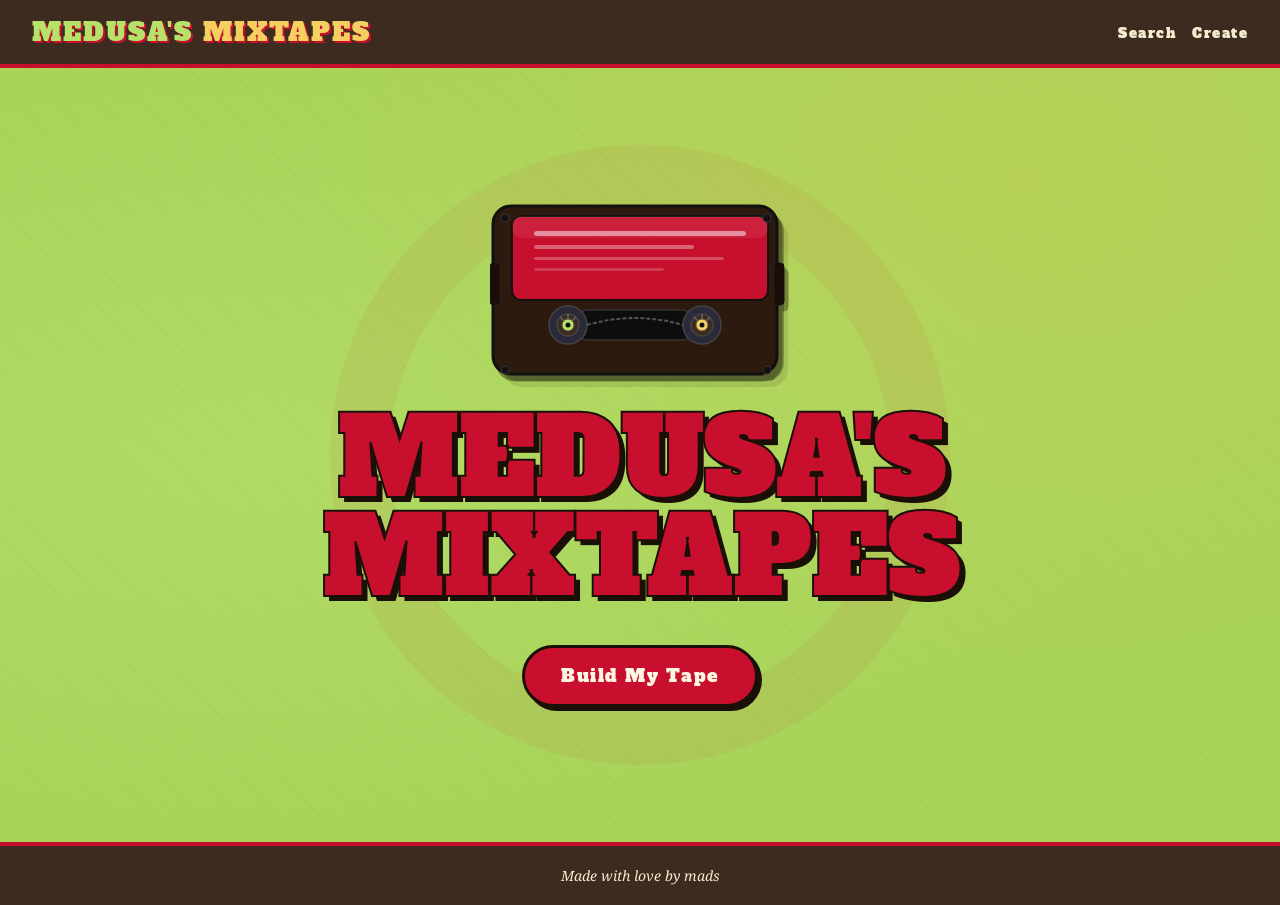
<file: index.html>
<!DOCTYPE html>
<html lang="en">
<head>
  <meta charset="UTF-8"/>
  <meta name="viewport" content="width=device-width, initial-scale=1.0"/>
  <title>MEDUSA'S MIXTAPES</title>
  <link rel="stylesheet" href="style.css"/>
  <style>
    .hero {
      min-height: 86vh;
      display: flex;
      flex-direction: column;
      align-items: center;
      justify-content: center;
      text-align: center;
      padding: 40px 20px;
      position: relative;
      overflow: hidden;
    }
    .hero::before {
      content: '';
      position: absolute;
      width: 500px; height: 500px;
      border-radius: 50%;
      border: 60px solid rgba(200,16,46,0.06);
      top: 50%; left: 50%;
      transform: translate(-50%, -50%);
      pointer-events: none;
    }
    .hero > * { position: relative; z-index: 1; }

    .hero-title {
      font-family: 'Alfa Slab One', serif;
      font-size: clamp(3.2rem, 11vw, 6.5rem);
      line-height: 0.95;
      text-transform: uppercase;
      color: var(--red);
      -webkit-text-stroke: 2px var(--black);
      text-shadow: 5px 5px 0 var(--black);
      margin-bottom: 36px;
      animation: titleDrop 0.6s cubic-bezier(0.175,0.885,0.32,1.275) both;
    }
    @keyframes titleDrop {
      from { opacity: 0; transform: translateY(-40px) scale(0.9); }
      to   { opacity: 1; transform: translateY(0) scale(1); }
    }

    .hero-actions { display: flex; gap: 16px; flex-wrap: wrap; justify-content: center; }

    .cassette-hero {
      margin: 0 auto 24px;
      animation: float 4s ease-in-out infinite;
      filter: drop-shadow(4px 6px 0px rgba(26,16,8,0.4));
    }
    @keyframes float {
      0%,100% { transform: translateY(0) rotate(-1.5deg); }
      50%      { transform: translateY(-18px) rotate(1.5deg); }
    }

    .footer-strip {
      background: var(--tape-brown);
      color: var(--cream);
      text-align: center;
      padding: 20px;
      font-size: 0.88rem;
      font-style: italic;
      border-top: 4px solid var(--red);
    }
    .footer-strip a { color: var(--yellow); text-decoration: none; }
  </style>
</head>
<body>

<nav class="navbar">
  <a class="navbar-brand" href="index.html">MEDUSA'S <span>MIXTAPES</span></a>
  <ul class="nav-links">
    <li><a href="library.html">Search</a></li>
    <li><a href="create.html">Create</a></li>
  </ul>
</nav>

<section class="hero">

  <!-- Cassette SVG — original version, no label text -->
  <svg class="cassette-hero" width="300" height="185" viewBox="0 0 300 185" fill="none">
    <rect x="10" y="10" width="284" height="168" rx="18" fill="rgba(0,0,0,0.25)"/>
    <rect x="3" y="3" width="284" height="168" rx="18" fill="#2C1A0E" stroke="#111" stroke-width="3"/>
    <!-- Red label — expanded to fill symmetrically (x=22 to x=278, width=256) -->
    <rect x="22" y="13" width="256" height="84" rx="9" fill="#C8102E" stroke="#111" stroke-width="2"/>
    <defs>
      <pattern id="hatch" width="6" height="6" patternTransform="rotate(45)" patternUnits="userSpaceOnUse">
        <line x1="0" y1="0" x2="0" y2="6" stroke="#000" stroke-width="1"/>
      </pattern>
    </defs>
    <rect x="22" y="13" width="256" height="84" rx="9" fill="url(#hatch)" opacity="0.06"/>
    <rect x="22" y="13" width="256" height="22" rx="9" fill="rgba(255,255,255,0.07)"/>
    <!-- Ruled lines — centred within label -->
    <rect x="44" y="28" width="212" height="5" rx="3" fill="rgba(255,255,255,0.5)"/>
    <rect x="44" y="42" width="160" height="4" rx="2" fill="rgba(255,255,255,0.35)"/>
    <rect x="44" y="54" width="190" height="3" rx="2" fill="rgba(255,255,255,0.25)"/>
    <rect x="44" y="65" width="130" height="3" rx="2" fill="rgba(255,255,255,0.18)"/>
    <!-- Side tabs -->
    <rect x="0"   y="60" width="9" height="42" rx="4" fill="#1a0c06" stroke="#111" stroke-width="1"/>
    <rect x="285" y="60" width="9" height="42" rx="4" fill="#1a0c06" stroke="#111" stroke-width="1"/>
    <!-- Window — centred: body centre=145, window width=110, so x=(145-55)=90 -->
    <rect x="90" y="107" width="110" height="30" rx="7" fill="#0d0d0d" stroke="#333" stroke-width="1.5"/>
    <!-- Left reel — centred at cx=78 (equal spacing from sides) -->
    <circle cx="78"  cy="122" r="19" fill="#2a2a3a" stroke="#444" stroke-width="1.5"/>
    <circle cx="78"  cy="122" r="11" fill="#3D2B1F" stroke="#444" stroke-width="1.5"/>
    <circle cx="78"  cy="122" r="6"  fill="#B7E26A" stroke="#555" stroke-width="1"/>
    <circle cx="78"  cy="122" r="2.5" fill="#111"/>
    <line x1="78"  y1="111" x2="78"  y2="116" stroke="#666" stroke-width="1.5"/>
    <line x1="70"  y1="114" x2="74"  y2="118" stroke="#666" stroke-width="1.5"/>
    <line x1="86"  y1="114" x2="82"  y2="118" stroke="#666" stroke-width="1.5"/>
    <!-- Right reel — centred at cx=212 (mirror of 78 around 145) -->
    <circle cx="212" cy="122" r="19" fill="#2a2a3a" stroke="#444" stroke-width="1.5"/>
    <circle cx="212" cy="122" r="11" fill="#3D2B1F" stroke="#444" stroke-width="1.5"/>
    <circle cx="212" cy="122" r="6"  fill="#F5D060" stroke="#555" stroke-width="1"/>
    <circle cx="212" cy="122" r="2.5" fill="#111"/>
    <line x1="212" y1="111" x2="212" y2="116" stroke="#666" stroke-width="1.5"/>
    <line x1="204" y1="114" x2="208" y2="118" stroke="#666" stroke-width="1.5"/>
    <line x1="220" y1="114" x2="216" y2="118" stroke="#666" stroke-width="1.5"/>
    <!-- Tape path — between reels, centred -->
    <path d="M97 122 Q145 108 193 122" stroke="#555" stroke-width="2" fill="none" stroke-dasharray="4 2"/>
    <!-- Screw holes -->
    <circle cx="15"  cy="15"  r="4" fill="#111" stroke="#333"/>
    <circle cx="277" cy="15"  r="4" fill="#111" stroke="#333"/>
    <circle cx="15"  cy="167" r="4" fill="#111" stroke="#333"/>
    <circle cx="277" cy="167" r="4" fill="#111" stroke="#333"/>
  </svg>

  <h1 class="hero-title">MEDUSA'S<br/>MIXTAPES</h1>

  <div class="hero-actions">
    <a href="library.html" class="btn btn-red btn-lg">Build My Tape</a>
  </div>
</section>

<footer class="footer-strip">
  Made with love by mads
  <a href="https://developer.spotify.com" target="_blank"></a>
</footer>

</body>
</html>
</file>
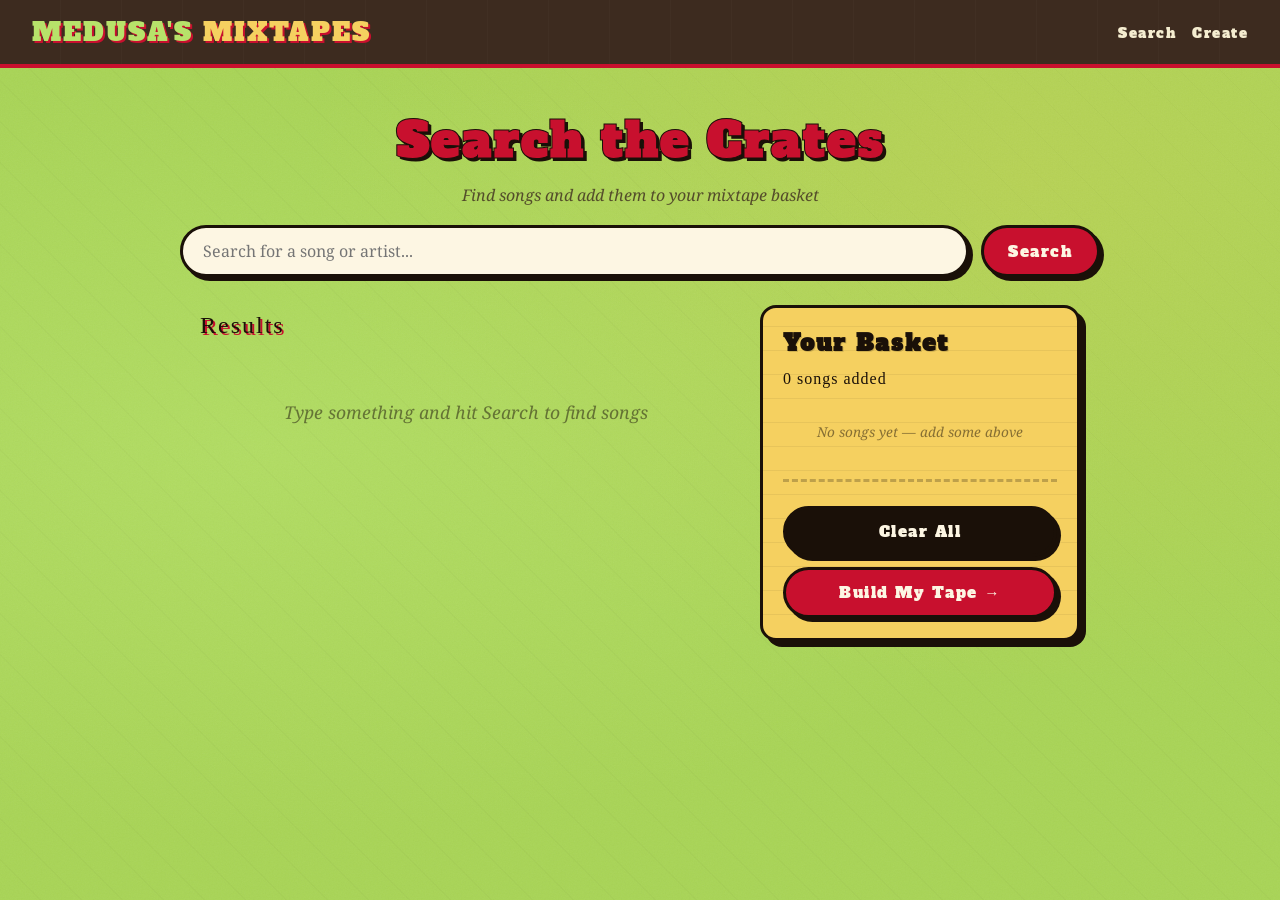
<file: library.html>
<!DOCTYPE html>
<html lang="en">
<head>
  <meta charset="UTF-8"/>
  <meta name="viewport" content="width=device-width, initial-scale=1.0"/>
  <title>Search Songs — MEDUSA'S MIXTAPES</title>
  <link rel="stylesheet" href="style.css"/>
  <style>
    .page-header { text-align: center; padding: 40px 20px 16px; }
    .page-header p { margin-top: 8px; font-size: 1rem; color: var(--tape-brown); font-style: italic; opacity: 0.8; }
    .library-layout { display: grid; grid-template-columns: 1fr 320px; gap: 28px; padding: 0 20px 60px; max-width: 960px; margin: 0 auto; }
    @media (max-width: 720px) { .library-layout { grid-template-columns: 1fr; } }
    .section-title { font-family: 'Bangers', cursive; font-size: 1.5rem; letter-spacing: 2px; color: var(--black); text-shadow: 2px 2px 0 var(--red); margin-bottom: 14px; }
    #results-list { max-height: 600px; overflow-y: auto; padding-right: 4px; }
    .basket-panel { position: sticky; top: 80px; align-self: start; }
    .basket-card { background: var(--yellow); border: 3px solid var(--black); border-radius: 16px; padding: 20px; box-shadow: var(--shadow-lg); background-image: repeating-linear-gradient(0deg, transparent, transparent 23px, rgba(0,0,0,0.06) 23px, rgba(0,0,0,0.06) 24px); }
    .basket-card h3 { color: var(--black); text-shadow: 1px 1px 0 rgba(0,0,0,0.15); -webkit-text-stroke: 0px; margin-bottom: 12px; }
    #basket-list { list-style: none; max-height: 280px; overflow-y: auto; margin-bottom: 14px; }
    #basket-list li { display: flex; align-items: center; justify-content: space-between; padding: 7px 0; border-bottom: 1.5px dashed rgba(0,0,0,0.2); font-size: 0.84rem; font-style: italic; }
    #basket-list li:last-child { border-bottom: none; }
    .remove-btn { background: none; border: none; cursor: pointer; font-size: 0.9rem; padding: 2px 6px; border-radius: 50%; transition: background 0.2s; }
    .remove-btn:hover { background: rgba(0,0,0,0.1); }
    .basket-song-name { flex: 1; white-space: nowrap; overflow: hidden; text-overflow: ellipsis; margin-right: 8px; }
    .basket-count { font-family: 'Bangers', cursive; font-size: 1rem; letter-spacing: 1px; margin-bottom: 6px; display: block; }
    .song-item.added { opacity: 0.6; background: #f5edd0; }
    .song-item.added .add-btn { background: #ccc; cursor: default; }
  </style>
</head>
<body>

<nav class="navbar">
  <a class="navbar-brand" href="index.html">MEDUSA'S <span>MIXTAPES</span></a>
  <ul class="nav-links">
    <li><a href="library.html">Search</a></li>
    <li><a href="create.html">Create</a></li>
  </ul>
</nav>

<header class="page-header">
  <h2>Search the Crates</h2>
  <p>Find songs and add them to your mixtape basket</p>
</header>

<div class="container" style="padding-top:0;">
  <div class="search-row">
    <input type="text" id="search-input" class="input-field" placeholder="Search for a song or artist..." autocomplete="off"/>
    <button class="btn btn-red" id="search-btn" onclick="handleSearch()">Search</button>
  </div>
  <div class="library-layout">
    <div class="results-panel">
      <p class="section-title">Results</p>
      <div id="search-status" class="empty-state">Type something and hit Search to find songs</div>
      <div id="results-list"></div>
    </div>
    <div class="basket-panel">
      <div class="basket-card">
        <h3>Your Basket</h3>
        <span class="basket-count" id="basket-count">0 songs added</span>
        <ul id="basket-list"></ul>
        <div id="basket-empty" class="empty-state" style="font-size:0.85rem; padding:14px 0;">No songs yet — add some above</div>
        <hr class="divider"/>
        <button class="btn btn-black" style="width:100%; margin-bottom:10px;" onclick="clearBasket()">Clear All</button>
        <a href="create.html" class="btn btn-red" style="width:100%; display:block; text-align:center;">Build My Tape →</a>
      </div>
    </div>
  </div>
</div>

<div class="toast" id="toast"></div>

<script>
const CLIENT_ID     = 'c646a92b35f34e2b96e1e68177fa5f0d';
const CLIENT_SECRET = 'aa6f161fa31f48ad8f7602df54f0933e';
let _token = null;
let _tokenExpiry = 0;

async function getSpotifyToken() {
  if (_token && Date.now() < _tokenExpiry) return _token;

  const creds = btoa(CLIENT_ID + ':' + CLIENT_SECRET);
  const body  = 'grant_type=client_credentials';
  const headers = {
    'Authorization': 'Basic ' + creds,
    'Content-Type': 'application/x-www-form-urlencoded'
  };

  const proxies = [
    'https://corsproxy.io/?',
    'https://api.allorigins.win/raw?url=',
    'https://proxy.cors.sh/',
  ];

  const targetUrl = 'https://accounts.spotify.com/api/token';

  try {
    const r = await fetch(targetUrl, { method:'POST', headers, body });
    if (r.ok) {
      const d = await r.json();
      _token = d.access_token;
      _tokenExpiry = Date.now() + (d.expires_in - 60) * 1000;
      return _token;
    }
  } catch(e) {}

  for (const proxy of proxies) {
    try {
      const proxyUrl = proxy + encodeURIComponent(targetUrl);
      const r = await fetch(proxyUrl, { method:'POST', headers, body });
      if (r.ok) {
        const d = await r.json();
        if (d.access_token) {
          _token = d.access_token;
          _tokenExpiry = Date.now() + ((d.expires_in || 3600) - 60) * 1000;
          return _token;
        }
      }
    } catch(e) { continue; }
  }

  throw new Error('All token attempts failed. Check Spotify credentials.');
}

async function searchSpotify(query) {
  const token = await getSpotifyToken();
  const url = 'https://api.spotify.com/v1/search?q=' + encodeURIComponent(query) + '&type=track&limit=10';
  const r = await fetch(url, { headers: { 'Authorization': 'Bearer ' + token } });
  if (!r.ok) throw new Error('Search request failed: ' + r.status);
  const data = await r.json();
  return data.tracks.items.map(t => ({
    id: t.id,
    name: t.name,
    artist: t.artists.map(a => a.name).join(', '),
    album: t.album.name,
    image: (t.album.images[2] || t.album.images[0] || {}).url || '',
    url: t.external_urls.spotify,
    duration_ms: t.duration_ms
  }));
}

function formatDuration(ms) {
  const s = Math.floor(ms / 1000);
  return Math.floor(s / 60) + ':' + String(s % 60).padStart(2, '0');
}

let basket = JSON.parse(localStorage.getItem('mixtape_basket') || '[]');
renderBasket();

document.getElementById('search-input').addEventListener('keydown', e => {
  if (e.key === 'Enter') handleSearch();
});

async function handleSearch() {
  const query = document.getElementById('search-input').value.trim();
  if (!query) return;
  const statusEl = document.getElementById('search-status');
  const resultsList = document.getElementById('results-list');
  statusEl.innerHTML = '<span class="spinner"></span> Searching...';
  statusEl.style.display = 'block';
  resultsList.innerHTML = '';
  try {
    const tracks = await searchSpotify(query);
    if (tracks.length === 0) { statusEl.textContent = 'No results found. Try a different search.'; return; }
    statusEl.style.display = 'none';
    tracks.forEach(track => renderSongCard(track, resultsList));
  } catch (err) {
    statusEl.innerHTML = 'Error: ' + err.message;
    console.error(err);
  }
}

function renderSongCard(track, container) {
  const alreadyAdded = basket.some(s => s.id === track.id);
  const div = document.createElement('div');
  div.className = 'song-item ' + (alreadyAdded ? 'added' : '');
  div.id = 'track-' + track.id;
  div.innerHTML =
    '<img src="' + (track.image||'') + '" alt="" onerror="this.style.display=\'none\'"/>' +
    '<div class="song-info">' +
      '<div class="song-name">' + track.name + '</div>' +
      '<div class="song-artist">' + track.artist + ' · ' + formatDuration(track.duration_ms) + '</div>' +
    '</div>' +
    '<button class="btn btn-red btn-sm add-btn" onclick="addToBasket(\'' + track.id + '\')" ' + (alreadyAdded?'disabled':'') + '>' +
      (alreadyAdded ? '✓ Added' : '+ Add') +
    '</button>';
  div._trackData = track;
  container.appendChild(div);
}

function addToBasket(trackId) {
  const el = document.getElementById('track-' + trackId);
  if (!el || !el._trackData) return;
  const track = el._trackData;
  if (basket.some(s => s.id === trackId)) { showToast('Already in your basket!'); return; }
  basket.push(track);
  localStorage.setItem('mixtape_basket', JSON.stringify(basket));
  el.classList.add('added');
  const btn = el.querySelector('.add-btn');
  btn.textContent = '✓ Added'; btn.disabled = true;
  renderBasket();
  showToast('"' + track.name + '" added!');
}

function renderBasket() {
  const list = document.getElementById('basket-list');
  const countEl = document.getElementById('basket-count');
  const emptyEl = document.getElementById('basket-empty');
  countEl.textContent = basket.length + ' song' + (basket.length !== 1 ? 's' : '') + ' added';
  emptyEl.style.display = basket.length === 0 ? 'block' : 'none';
  list.innerHTML = '';
  basket.forEach(song => {
    const li = document.createElement('li');
    li.innerHTML = '<span class="basket-song-name">' + song.name + '</span>' +
      '<button class="remove-btn" onclick="removeFromBasket(\'' + song.id + '\')">✕</button>';
    list.appendChild(li);
  });
}

function removeFromBasket(trackId) {
  basket = basket.filter(s => s.id !== trackId);
  localStorage.setItem('mixtape_basket', JSON.stringify(basket));
  const el = document.getElementById('track-' + trackId);
  if (el) { el.classList.remove('added'); const btn = el.querySelector('.add-btn'); if (btn) { btn.textContent = '+ Add'; btn.disabled = false; } }
  renderBasket();
  showToast('Song removed');
}

function clearBasket() {
  if (basket.length === 0) return;
  if (!confirm('Clear all songs from your basket?')) return;
  basket = [];
  localStorage.setItem('mixtape_basket', JSON.stringify(basket));
  document.querySelectorAll('.song-item.added').forEach(el => {
    el.classList.remove('added');
    const btn = el.querySelector('.add-btn');
    if (btn) { btn.textContent = '+ Add'; btn.disabled = false; }
  });
  renderBasket();
  showToast('Basket cleared!');
}

function showToast(msg) {
  const el = document.getElementById('toast');
  el.textContent = msg; el.classList.add('show');
  setTimeout(() => el.classList.remove('show'), 2500);
}
</script>
</body>
</html>
</file>
<file: style.css>
@import url('https://fonts.googleapis.com/css2?family=Alfa+Slab+One&family=Permanent+Marker&family=Noto+Serif:ital,wght@0,400;0,600;0,700;1,400;1,600&display=swap');

:root {
  --green: #B7E26A;
  --green-dark: #96cc45;
  --red: #C8102E;
  --red-dark: #a00d24;
  --black: #1a1008;
  --white: #FDF6E3;
  --yellow: #F5D060;
  --orange: #E07B39;
  --purple: #6B3FA0;
  --pink: #D4547A;
  --cream: #F5EDD0;
  --tape-brown: #3D2B1F;
  --border: 3px solid #1a1008;
  --shadow: 4px 4px 0px #1a1008;
  --shadow-lg: 6px 6px 0px #1a1008;
}

* { margin: 0; padding: 0; box-sizing: border-box; }

body {
  background-color: #A8D455;
  background-image:
    url("data:image/svg+xml,%3Csvg xmlns='http://www.w3.org/2000/svg' width='400' height='400'%3E%3Cfilter id='n'%3E%3CfeTurbulence type='fractalNoise' baseFrequency='0.75' numOctaves='4' stitchTiles='stitch'/%3E%3CfeColorMatrix type='saturate' values='0'/%3E%3C/filter%3E%3Crect width='400' height='400' filter='url(%23n)' opacity='0.07'/%3E%3C/svg%3E"),
    repeating-linear-gradient(45deg, transparent, transparent 28px, rgba(0,0,0,0.018) 28px, rgba(0,0,0,0.018) 29px),
    radial-gradient(ellipse at 20% 50%, rgba(183,226,106,0.6) 0%, transparent 60%),
    radial-gradient(ellipse at 80% 20%, rgba(240,200,80,0.2) 0%, transparent 50%);
  font-family: 'Noto Serif', Georgia, serif;
  color: var(--black);
  min-height: 100vh;
}

/* ---- Typography ---- */
h1, h2, h3 {
  font-family: 'Alfa Slab One', serif;
  letter-spacing: 2px;
  color: var(--red);
  -webkit-text-stroke: 1px var(--black);
  text-shadow: 3px 3px 0 var(--black);
}

h1 { font-size: clamp(2.5rem, 8vw, 5rem); }
h2 { font-size: clamp(1.8rem, 5vw, 3rem); }
h3 { font-size: 1.4rem; }

p { font-size: 1rem; line-height: 1.7; }

/* ---- Buttons ---- */
.btn {
  display: inline-block;
  font-family: 'Alfa Slab One', serif;
  letter-spacing: 1.5px;
  font-size: 0.95rem;
  padding: 12px 24px;
  border: var(--border);
  border-radius: 50px;
  cursor: pointer;
  text-decoration: none;
  text-align: center;
  transition: transform 0.1s, box-shadow 0.1s;
  box-shadow: var(--shadow);
}
.btn:hover { transform: translate(-2px, -2px); box-shadow: var(--shadow-lg); }
.btn:active { transform: translate(2px, 2px); box-shadow: 2px 2px 0 #1a1008; }
.btn-red { background: var(--red); color: var(--white); }
.btn-red:hover { background: var(--red-dark); }
.btn-yellow { background: var(--yellow); color: var(--black); }
.btn-black { background: var(--black); color: var(--white); }
.btn-white { background: var(--white); color: var(--black); }
.btn-green { background: var(--green-dark); color: var(--black); }
.btn-sm { padding: 6px 16px; font-size: 0.78rem; }
.btn-lg { padding: 16px 36px; font-size: 1.1rem; }

/* ---- Navbar ---- */
.navbar {
  background: var(--tape-brown);
  padding: 14px 32px;
  display: flex;
  align-items: center;
  justify-content: space-between;
  border-bottom: 4px solid var(--red);
  position: sticky;
  top: 0;
  z-index: 100;
  background-image: repeating-linear-gradient(90deg, transparent, transparent 60px, rgba(255,255,255,0.02) 60px, rgba(255,255,255,0.02) 61px);
}
.navbar-brand {
  font-family: 'Alfa Slab One', serif;
  font-size: 1.6rem;
  color: var(--green);
  text-decoration: none;
  letter-spacing: 2px;
  text-shadow: 2px 2px 0 var(--red);
  text-transform: uppercase;
}
.navbar-brand span { color: var(--yellow); }
.nav-links { display: flex; gap: 16px; list-style: none; }
.nav-links a {
  color: var(--cream);
  text-decoration: none;
  font-family: 'Alfa Slab One', serif;
  letter-spacing: 1.5px;
  font-size: 0.85rem;
  transition: color 0.2s;
}
.nav-links a:hover { color: var(--yellow); }

/* ---- Container ---- */
.container { max-width: 960px; margin: 0 auto; padding: 32px 20px; }

/* ---- Cards ---- */
.card { background: var(--white); border: var(--border); border-radius: 16px; padding: 24px; box-shadow: var(--shadow-lg); }

/* ---- Song Item ---- */
.song-item {
  display: flex; align-items: center; gap: 14px;
  background: var(--white); border: 2px solid var(--black);
  border-radius: 12px; padding: 12px 16px; margin-bottom: 10px;
  box-shadow: 3px 3px 0 var(--black); transition: transform 0.15s;
}
.song-item:hover { transform: translate(-2px, -2px); box-shadow: 5px 5px 0 var(--black); }
.song-item img { width: 54px; height: 54px; border-radius: 8px; border: 2px solid var(--black); object-fit: cover; flex-shrink: 0; }
.song-info { flex: 1; min-width: 0; }
.song-name { font-weight: 700; font-size: 0.95rem; white-space: nowrap; overflow: hidden; text-overflow: ellipsis; }
.song-artist { font-size: 0.82rem; color: #665; font-style: italic; }

/* ---- Input Fields ---- */
.input-field {
  width: 100%; padding: 12px 20px; border: var(--border); border-radius: 50px;
  font-family: 'Noto Serif', serif; font-size: 1rem; outline: none;
  box-shadow: var(--shadow); background: var(--white); transition: box-shadow 0.2s;
}
.input-field:focus { box-shadow: var(--shadow-lg); }
.search-row { display: flex; gap: 12px; margin-bottom: 28px; }

/* ---- Badge ---- */
.badge {
  display: inline-block; background: var(--yellow); border: 2px solid var(--black);
  border-radius: 50px; padding: 4px 12px; font-weight: 700; font-size: 0.8rem;
  box-shadow: 2px 2px 0 #1a1008; font-family: 'Alfa Slab One', serif;
}
.badge-red { background: var(--red); color: #fff; }

/* ---- Toast ---- */
.toast {
  position: fixed; bottom: 32px; right: 32px;
  background: var(--tape-brown); color: var(--yellow);
  font-family: 'Alfa Slab One', serif; letter-spacing: 1px;
  padding: 14px 24px; border-radius: 12px; border: 2px solid var(--yellow);
  box-shadow: var(--shadow-lg); z-index: 999; opacity: 0;
  transform: translateY(20px); transition: all 0.3s ease; pointer-events: none;
}
.toast.show { opacity: 1; transform: translateY(0); }

/* ---- Divider ---- */
.divider { border: none; border-top: 3px dashed rgba(26,16,8,0.25); margin: 24px 0; }

/* ---- Empty State ---- */
.empty-state { text-align: center; padding: 40px 20px; opacity: 0.5; font-size: 1.1rem; font-style: italic; }

/* ---- Spinner ---- */
.spinner {
  display: inline-block; width: 24px; height: 24px;
  border: 3px solid var(--black); border-top-color: var(--red);
  border-radius: 50%; animation: spin 0.8s linear infinite;
  vertical-align: middle; margin-right: 8px;
}
@keyframes spin { to { transform: rotate(360deg); } }

@media (max-width: 600px) {
  .search-row { flex-direction: column; }
  .navbar { padding: 12px 16px; }
  .nav-links { gap: 10px; }
}
</file>
